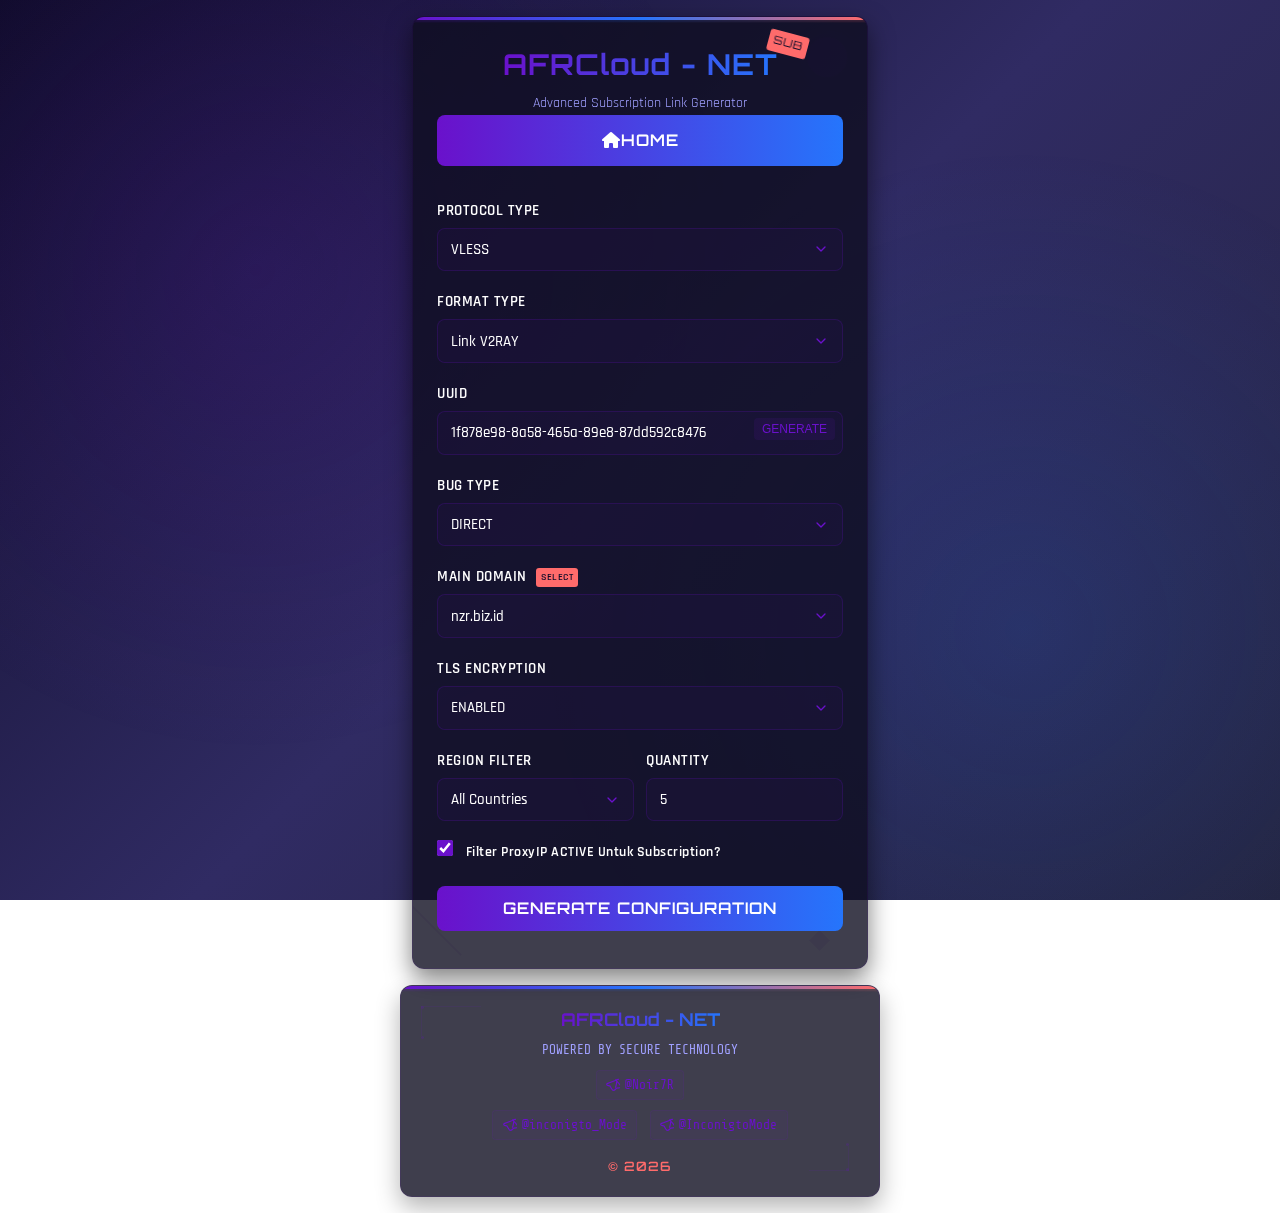
<file: sub.html>
<!DOCTYPE html>
<html lang="en">
<head>
    <meta charset="UTF-8">
    <meta name="viewport" content="width=device-width, initial-scale=1.0">
    <title>AFRCloud - NET || Subscription</title>
    
    <link rel="icon" href="https://raw.githubusercontent.com/AFRcloud/BG/main/icons8-film-noir-80.png"/>
    
    <link rel="preconnect" href="https://fonts.googleapis.com">
    <link rel="preconnect" href="https://fonts.gstatic.com" crossorigin>
    <link href="https://fonts.googleapis.com/css2?family=Orbitron:wght@400;500;700;900&family=Rajdhani:wght@300;400;500;600;700&family=Share+Tech+Mono&display=swap" rel="stylesheet">
    
    <link rel="stylesheet" href="css/common.css">
    <link rel="stylesheet" href="css/sub.css">
    <link rel="stylesheet" href="https://cdnjs.cloudflare.com/ajax/libs/font-awesome/6.4.0/css/all.min.css">
    <style>
        /* This style is now in common.css */
        .disabled-option {
            color: #888;
            cursor: not-allowed;
        }
    </style>
</head>
<body>
    <div class="container">
        <div class="card">
            <div class="tech-detail tech-detail-1"></div>
            <div class="tech-detail tech-detail-2"></div>
            <div class="tech-detail tech-detail-3"></div>
            
            <div class="title-container">
                <h1 class="title">AFRCloud - NET</h1>
                <p class="subtitle">Advanced Subscription Link Generator</p>
                <div class="mt-4">
                    <a href="index.html" class="btn">
                        <i class="fas fa-home mr-2"></i>HOME
                    </a>
                </div>
            </div>
            
            <form id="subLinkForm">
                <div class="form-group">
                    <label for="configType">PROTOCOL TYPE</label>
                    <select id="configType" class="form-control" required>
                        <option value="vless">VLESS</option>
                        <option value="trojan" >TROJAN</option>
                        <option value="shadowsocks" >SHADOWSOCKS</option>
                        <option value="mix" >MIX (ALL PROTOCOLS)</option>
                    </select>
                </div>

                <div class="form-group">
                    <label for="formatType">FORMAT TYPE</label>
                    <select id="formatType" class="form-control" required>
                        <option value="v2ray">Link V2RAY</option>
                        <option value="nekobox">Config NEKOBOX</option>
                        <option value="clash">Proxy_Provider CLASH</option>
                    </select>
                </div>
                
                <div class="form-group uuid-group">
                    <label for="uuid">UUID</label>
                    <input type="text" id="uuid" class="form-control" required>
                    <button type="button" id="generateUuid" class="uuid-generate">GENERATE</button>
                </div>
                
                <div class="form-group">
                    <label for="bugType">BUG TYPE</label>
                    <select id="bugType" class="form-control" required>
                        <option value="default">DIRECT</option>
                        <option value="non-wildcard">WEBSOCKET</option>
                        <option value="wildcard">WILDCARD WEBSOCKET</option>
                    </select>
                </div>
                
                <div class="form-group">
                    <label for="mainDomain">MAIN DOMAIN <span class="info-badge">SELECT</span></label>
                    <select id="mainDomain" class="form-control" required>
                    </select>
                </div>
                
                <div id="customBugContainer" class="form-group custom-bug-container">
                    <label for="customBug">CUSTOM BUG</label>
                    <input type="text" id="customBug" class="form-control" placeholder="Example : BUG-WLG.COM, BUG-VIU.COM, BUG-ZOOM.COM">
                    <div class="select-info">Pisah Dengan Koma Jika Ingin Banyak BUG sekaligus</div>
                    <div class="select-info">Supported Wildcard : ava.game.naver.com, quiz.int.vidio.com, graph.instagram.com, zaintest.vuclip.com, support.zoom.us, cache.netflix.com</div>
                </div>
                
                <div class="form-group">
                    <label for="tls">TLS ENCRYPTION</label>
                    <select id="tls" class="form-control">
                        <option value="true">ENABLED</option>
                        <option value="false">DISABLED</option>
                    </select>
                </div>
                
                <div class="form-row">
                    <div class="form-group">
                        <label for="country">REGION FILTER</label>
                        <select id="country" class="form-control">
                            <option value="">Loading regions...</option>
                        </select>
                    </div>
                    
                    <div class="form-group">
                        <label for="limit">QUANTITY</label>
                        <input type="number" id="limit" class="form-control" min="1" max="50" value="5" placeholder="Max 50" required>
                    </div>
                </div>
                
                <div class="form-group validation-group">
                    <label class="form-check">
                        <input type="checkbox" id="validateProxies" class="form-check-input" checked>
                        <span class="form-check-label">Filter ProxyIP ACTIVE Untuk Subscription?</span>
                    </label>
                </div>
                
                <button type="submit" class="btn">Generate Configuration</button>
            </form>
            
            <div id="loading" class="loading">
                <div class="spinner"></div>
                <div class="loading-text typing">Fetching proxy data and generating configs...</div>
            </div>
            
            <div id="validation-status" class="validation-status">
                <div>Validating proxies... <span id="validation-count">0/0</span></div>
                <div class="validation-progress">
                    <div id="validation-bar" class="validation-bar"></div>
                </div>
                <div class="validation-stats">
                    <div>Valid: <span id="valid-count">0</span></div>
                    <div>Invalid: <span id="invalid-count">0</span></div>
                </div>
            </div>
            
            <div id="error-message" class="error-message"></div>
            
            <div id="result" class="result">
                <div class="result-header">
                    <div class="result-title">CONFIGURATION GENERATED</div>
                </div>
                <div class="output-container">
                    <textarea id="output" class="output" readonly></textarea>
                </div>
                <button id="copyLink" class="copy-btn">
                    <svg class="copy-icon" xmlns="http://www.w3.org/2000/svg" viewBox="0 0 24 24" fill="none" stroke="currentColor" stroke-width="2" stroke-linecap="round" stroke-linejoin="round">
                        <rect x="9" y="9" width="13" height="13" rx="2" ry="2"></rect>
                        <path d="M5 15H4a2 2 0 0 1-2-2V4a2 2 0 0 1 2-2h9a2 2 0 0 1 2 2v1"></path>
                    </svg>
                    COPY CONFIGURATION
                </button>
            </div>
        </div>
    </div>

    <footer class="footer">
        <div class="circuit-line circuit-line-1"></div>
        <div class="circuit-line circuit-line-2"></div>
        <div class="circuit-line circuit-line-3"></div>
        <div class="circuit-line circuit-line-4"></div>
        <div class="circuit-dot circuit-dot-1"></div>
        <div class="circuit-dot circuit-dot-2"></div>
        <div class="circuit-dot circuit-dot-3"></div>
        <div class="circuit-dot circuit-dot-4"></div>
        
        <div class="footer-logo">AFRCloud - NET</div>
        <div class="footer-powered">POWERED BY SECURE TECHNOLOGY</div>
        <div class="footer-social">
            <a href="https://t.me/Noir7R" class="social-link" target="_blank">
                <svg class="social-icon" xmlns="http://www.w3.org/2000/svg" viewBox="0 0 24 24" fill="none" stroke="currentColor" stroke-width="2" stroke-linecap="round" stroke-linejoin="round">
                    <path d="M21.198 2.433a2.242 2.242 0 0 0-1.022.215l-8.609 3.33c-2.068.8-4.133 1.598-5.724 2.21a405.15 405.15 0 0 1-2.849 1.09c-.42.147-.99.332-1.473.901-.728.968.193 1.798.919 2.286 1.61.516 3.275 1.009 4.654 1.472.846 1.467 1.618 2.796 2.503 4.532.545 1.062 1.587 2.739 3.19 2.756 1.26.033 2.052-.6 3.542-1.95a142.91 142.91 0 0 1 2.43-2.053c1.686-.142 3.382-.284 5.12-.436.887-.075 1.92-.262 2.405-1.226.436-.877-.015-1.35-.48-1.874l-3.881-4.369-5.481-6.174S22.185 2.128 21.198 2.433z"></path>
                    <path d="M18.167 7.068c.237 1.632-1.162 6.872-1.766 8.849"></path>
                </svg>
                @Noir7R
            </a>
        </div>    
        <div class="footer-social">
            <a href="https://t.me/inconigto_Mode" class="social-link" target="_blank">
                <svg class="social-icon" xmlns="http://www.w3.org/2000/svg" viewBox="0 0 24 24" fill="none" stroke="currentColor" stroke-width="2" stroke-linecap="round" stroke-linejoin="round">
                    <path d="M21.198 2.433a2.242 2.242 0 0 0-1.022.215l-8.609 3.33c-2.068.8-4.133 1.598-5.724 2.21a405.15 405.15 0 0 1-2.849 1.09c-.42.147-.99.332-1.473.901-.728.968.193 1.798.919 2.286 1.61.516 3.275 1.009 4.654 1.472.846 1.467 1.618 2.796 2.503 4.532.545 1.062 1.587 2.739 3.19 2.756 1.26.033 2.052-.6 3.542-1.95a142.91 142.91 0 0 1 2.43-2.053c1.686-.142 3.382-.284 5.12-.436.887-.075 1.92-.262 2.405-1.226.436-.877-.015-1.35-.48-1.874l-3.881-4.369-5.481-6.174S22.185 2.128 21.198 2.433z"></path>
                    <path d="M18.167 7.068c.237 1.632-1.162 6.872-1.766 8.849"></path>
                </svg>
                @inconigto_Mode
            </a>
            <a href="https://t.me/InconigtoMode" class="social-link" target="_blank">
                <svg class="social-icon" xmlns="http://www.w3.org/2000/svg" viewBox="0 0 24 24" fill="none" stroke="currentColor" stroke-width="2" stroke-linecap="round" stroke-linejoin="round">
                    <path d="M21.198 2.433a2.242 2.242 0 0 0-1.022.215l-8.609 3.33c-2.068.8-4.133 1.598-5.724 2.21a405.15 405.15 0 0 1-2.849 1.09c-.42.147-.99.332-1.473.901-.728.968.193 1.798.919 2.286 1.61.516 3.275 1.009 4.654 1.472.846 1.467 1.618 2.796 2.503 4.532.545 1.062 1.587 2.739 3.19 2.756 1.26.033 2.052-.6 3.542-1.95a142.91 142.91 0 0 1 2.43-2.053c1.686-.142 3.382-.284 5.12-.436.887-.075 1.92-.262 2.405-1.226.436-.877-.015-1.35-.48-1.874l-3.881-4.369-5.481-6.174S22.185 2.128 21.198 2.433z"></path>
                    <path d="M18.167 7.068c.237 1.632-1.162 6.872-1.766 8.849"></path>
                </svg>
                @InconigtoMode
            </a>
        </div>
        <div class="footer-year">© <span id="current-year"></span></div>
    </footer>

    <script src="js/common.js"></script>
    <script src="js/sub.js"></script>
            
                <script>
            /**
 * JavaScript for the subscription page
 */

// Configuration
const CONFIG = {
  // === PERUBAHAN 1: URL diubah ke file lokal ===
  proxyListUrl: "ProxyList.txt",
  apiCheckUrl: "https://api.jb8fd7grgd.workers.dev",
  mainDomains: [
    "afrcloud.fun","afrcloud.web.id"
  ],
  maxProxies: 50,
  defaultProxyCount: 5,
  pathTemplate: "/{ip}:{port}"
};

// Global variables
let proxyList = []
let filteredProxyList = []
let validatedProxies = []
let validationInProgress = false
let totalValidated = 0
let validCount = 0
let invalidCount = 0

// DOM Elements
const form = document.getElementById("subLinkForm")
const configTypeSelect = document.getElementById("configType")
const formatTypeSelect = document.getElementById("formatType")
const uuidInput = document.getElementById("uuid")
const generateUuidBtn = document.getElementById("generateUuid")
const bugTypeSelect = document.getElementById("bugType")
const mainDomainSelect = document.getElementById("mainDomain")
const customBugContainer = document.getElementById("customBugContainer")
const customBugInput = document.getElementById("customBug")
const tlsSelect = document.getElementById("tls")
const countrySelect = document.getElementById("country")
const limitInput = document.getElementById("limit")
const validateProxiesCheckbox = document.getElementById("validateProxies")
const loadingElement = document.getElementById("loading")
const validationStatusElement = document.getElementById("validation-status")
const validationCountElement = document.getElementById("validation-count")
const validationBarElement = document.getElementById("validation-bar")
const validCountElement = document.getElementById("valid-count")
const invalidCountElement = document.getElementById("invalid-count")
const errorMessageElement = document.getElementById("error-message")
const resultElement = document.getElementById("result")
const outputElement = document.getElementById("output")
const copyLinkBtn = document.getElementById("copyLink")

// === PERUBAHAN 2: Fungsi UUID diganti sesuai permintaan ===
function generateUUIDv4() {
    return 'xxxxxxxx-xxxx-4xxx-yxxx-xxxxxxxxxxxx'.replace(/[xy]/g, function(c) {
        const r = Math.random() * 16 | 0;
        const v = c == 'x' ? r : (r & 0x3 | 0x8);
        return v.toString(16);
    });
}

async function copyToClipboard(text) {
  try {
    await navigator.clipboard.writeText(text)
    return true
  } catch (err) {
    console.error("Failed to copy: ", err)
    return false
  }
}

function safeBase64Encode(str) {
  try {
    return btoa(unescape(encodeURIComponent(str)))
  } catch (e) {
    console.error("Error encoding base64:", e)
    return ""
  }
}

// Initialize the page
document.addEventListener("DOMContentLoaded", () => {
  // Populate main domains dropdown
  populateMainDomains()

  uuidInput.value = generateUUIDv4()

  // Set up event listeners
  setupEventListeners()

  // Load proxy list
  loadProxyList()
})

// Populate main domains dropdown
function populateMainDomains() {
  CONFIG.mainDomains.forEach((domain) => {
    const option = document.createElement("option")
    option.value = domain
    option.textContent = domain
    mainDomainSelect.appendChild(option)
  })
}

// Set up event listeners
function setupEventListeners() {
  // Generate UUID button
  generateUuidBtn.addEventListener("click", () => {
    uuidInput.value = generateUUIDv4()
  })

  // Bug type change
  bugTypeSelect.addEventListener("change", () => {
    if (bugTypeSelect.value === "non-wildcard" || bugTypeSelect.value === "wildcard") {
      customBugContainer.style.display = "block"
    } else {
      customBugContainer.style.display = "none"
    }
  })

  // Form submission
  form.addEventListener("submit", handleFormSubmit)

  // Copy link button
  copyLinkBtn.addEventListener("click", () => {
    copyToClipboard(outputElement.value).then((success) => {
      if (success) {
        copyLinkBtn.innerHTML = `
            <svg class="copy-icon" xmlns="http://www.w3.org/2000/svg" viewBox="0 0 24 24" fill="none" stroke="currentColor" stroke-width="2" stroke-linecap="round" stroke-linejoin="round">
                <polyline points="20 6 9 17 4 12"></polyline>
            </svg>
            COPIED SUCCESSFULLY
          `
        setTimeout(() => {
          copyLinkBtn.innerHTML = `
              <svg class="copy-icon" xmlns="http://www.w3.org/2000/svg" viewBox="0 0 24 24" fill="none" stroke="currentColor" stroke-width="2" stroke-linecap="round" stroke-linejoin="round">
                <rect x="9" y="9" width="13" height="13" rx="2" ry="2"></rect>
                <path d="M5 15H4a2 2 0 0 1-2-2V4a2 2 0 0 1 2-2h9a2 2 0 0 1 2 2v1"></path>
              </svg>
              COPY CONFIGURATION
            `
        }, 2000)
      }
    })
  })
}

// Load proxy list
function loadProxyList() {
  showLoading("Fetching proxy list...")

  fetch(CONFIG.proxyListUrl)
    .then((response) => {
      if (!response.ok) {
        throw new Error("Failed to fetch proxy list. Make sure ProxyList.txt is in the same directory.")
      }
      return response.text()
    })
    .then((data) => {
      processProxyData(data)
      hideLoading()
    })
    .catch((error) => {
      console.error("Error loading proxy list:", error)
      showError("Failed to load proxy list. Please check if ProxyList.txt exists.")
      hideLoading()
    })
}

// Process proxy data
function processProxyData(data) {
  // Split by lines and filter empty lines
  const lines = data.split(/\r?\n/).filter((line) => line.trim() !== "")

  if (lines.length === 0) {
    showError("No proxies found in the proxy list.")
    return
  }

  // Determine delimiter
  let delimiter = ","
  const firstLine = lines[0]
  if (firstLine.includes("\t")) {
    delimiter = "\t"
  } else if (firstLine.includes("|")) {
    delimiter = "|"
  } else if (firstLine.includes(";")) {
    delimiter = ";"
  }

  // Parse proxy list
  proxyList = lines
    .map((line) => {
      const parts = line.split(delimiter)
      if (parts.length >= 2) {
        return {
          ip: parts[0].trim(),
          port: parts[1].trim(),
          country: parts.length >= 3 ? parts[2].trim() : "Unknown",
          provider: parts.length >= 4 ? parts[3].trim() : "Unknown Provider",
        }
      }
      return null
    })
    .filter((proxy) => proxy && proxy.ip && proxy.port)

  // Populate country dropdown
  populateCountryDropdown()
}

// Populate country dropdown
function populateCountryDropdown() {
  // Get unique countries
  const countries = [...new Set(proxyList.map((proxy) => proxy.country))]
  countries.sort()

  // Clear existing options
  countrySelect.innerHTML = ""

  // Add "All Countries" option
  const allOption = document.createElement("option")
  allOption.value = ""
  allOption.textContent = "All Countries"
  countrySelect.appendChild(allOption)

  // Add country options
  countries.forEach((country) => {
    const option = document.createElement("option")
    option.value = country
    option.textContent = country
    countrySelect.appendChild(option)
  })
}

// Handle form submission
async function handleFormSubmit(e) {
  e.preventDefault()

  // Reset error message
  errorMessageElement.textContent = ""
  errorMessageElement.style.display = "none"

  // Get form values
  const configType = configTypeSelect.value
  const formatType = formatTypeSelect.value
  const uuid = uuidInput.value
  const bugType = bugTypeSelect.value
  const mainDomain = mainDomainSelect.value
  const customBug = customBugInput.value
  const useTls = tlsSelect.value === "true"
  const country = countrySelect.value
  const limit = Number.parseInt(limitInput.value, 10)
  const validateProxies = validateProxiesCheckbox.checked

  // Validate inputs
  if (!uuid) {
    showError("Please enter a UUID.")
    return
  }

  if (limit < 1 || limit > CONFIG.maxProxies) {
    showError(`Proxy count must be between 1 and ${CONFIG.maxProxies}.`)
    return
  }

  // Filter proxies by country if selected
  filteredProxyList = country ? proxyList.filter((proxy) => proxy.country === country) : [...proxyList]

  // Check if we have enough proxies
  if (filteredProxyList.length === 0) {
    showError("No proxies found with the selected criteria.")
    return
  }

  // Shuffle the list to get random proxies
  shuffleArray(filteredProxyList)

  // Limit the number of proxies
  filteredProxyList = filteredProxyList.slice(0, limit)

  // Show loading
  showLoading("Generating configuration...")

  // Validate proxies if needed
  if (validateProxies) {
    await validateProxyList()
  }

  // Generate configuration
  const config = generateConfiguration(configType, formatType, uuid, bugType, mainDomain, customBug, useTls)

  // Show result
  showResult(config)
}

// Validate proxy list
async function validateProxyList() {
  validationInProgress = true
  validatedProxies = []
  totalValidated = 0
  validCount = 0
  invalidCount = 0

  // Show validation status
  validationStatusElement.style.display = "block"
  validationCountElement.textContent = `0/${filteredProxyList.length}`
  validationBarElement.style.width = "0%"
  validCountElement.textContent = "0"
  invalidCountElement.textContent = "0"
  invalidCountElement.textContent = "0"

  // Create a copy of the filtered list
  const proxiesToValidate = [...filteredProxyList]

  // Validate proxies in batches to avoid too many simultaneous requests
  const batchSize = 5
  const batches = Math.ceil(proxiesToValidate.length / batchSize)

  for (let i = 0; i < batches; i++) {
    const startIdx = i * batchSize
    const endIdx = Math.min(startIdx + batchSize, proxiesToValidate.length)
    const batch = proxiesToValidate.slice(startIdx, endIdx)

    // Validate batch in parallel
    await Promise.all(
      batch.map(async (proxy) => {
        const isValid = await validateProxy(proxy)
        totalValidated++

        // Update validation status
        const progress = (totalValidated / proxiesToValidate.length) * 100
        validationCountElement.textContent = `${totalValidated}/${proxiesToValidate.length}`
        validationBarElement.style.width = `${progress}%`

        if (isValid) {
          validCount++
          validCountElement.textContent = validCount
          validatedProxies.push(proxy)
        } else {
          invalidCount++
          invalidCountElement.textContent = invalidCount
        }
      }),
    )
  }

  // Use validated proxies if we have any, otherwise use the original filtered list
  if (validatedProxies.length > 0) {
    filteredProxyList = validatedProxies
  }

  validationInProgress = false
}

// Validate a single proxy
async function validateProxy(proxy) {
  return await checkProxyStatus(proxy)
}

// Generate configuration
function generateConfiguration(configType, formatType, uuid, bugType, mainDomain, customBug, useTls) {
  // Determine which proxies to use
  const proxiesToUse = filteredProxyList

  // Generate configuration based on format type
  switch (formatType) {
    case "v2ray":
      return generateV2rayLinks(configType, proxiesToUse, uuid, bugType, mainDomain, customBug, useTls)
    case "clash":
      return generateClashConfig(configType, proxiesToUse, uuid, bugType, mainDomain, customBug, useTls)
    case "nekobox":
      // For Nekobox, we need to first parse the proxies into a format the new function can use
      const parsedLinks = []

      proxiesToUse.forEach((proxy) => {
        const path = CONFIG.pathTemplate.replace("{ip}", proxy.ip).replace("{port}", proxy.port)
        const port = useTls ? 443 : 80

        // Process custom bugs if provided
        const bugs =
          customBug && (bugType === "non-wildcard" || bugType === "wildcard")
            ? customBug.split(",").map((bug) => bug.trim())
            : [mainDomain]

        bugs.forEach((bug) => {
          // Determine domain, host, and SNI based on bug type
          let domain, host, sni

          switch (bugType) {
            case "default":
              domain = mainDomain
              host = mainDomain
              sni = mainDomain
              break
            case "non-wildcard":
              domain = bug
              host = mainDomain
              sni = mainDomain
              break
            case "wildcard":
              domain = bug
              host = `${bug}.${mainDomain}`
              sni = `${bug}.${mainDomain}`
              break
          }

          const countryCode = proxy.country
          const isp = proxy.provider

          if (configType === "trojan" || configType === "mix") {
            parsedLinks.push({
              type: "trojan",
              name: `[${parsedLinks.length + 1}] (${countryCode}) ${isp} [TROJAN-${useTls ? "TLS" : "NTLS"}]`,
              server: domain,
              port: port,
              password: uuid,
              tls: useTls,
              sni: sni,
              wsHost: host,
              wsPath: path,
            })
          }

          if (configType === "vless" || configType === "mix") {
            parsedLinks.push({
              type: "vless",
              name: `[${parsedLinks.length + 1}] (${countryCode}) ${isp} [VLESS-${useTls ? "TLS" : "NTLS"}]`,
              server: domain,
              port: port,
              uuid: uuid,
              tls: useTls,
              sni: sni,
              wsHost: host,
              wsPath: path,
            })
          }

          if (configType === "shadowsocks" || configType === "mix") {
            parsedLinks.push({
              type: "ss",
              name: `[${parsedLinks.length + 1}] (${countryCode}) ${isp} [SS-${useTls ? "TLS" : "NTLS"}]`,
              server: domain,
              port: port,
              password: uuid,
              tls: useTls,
              wsHost: host,
              wsPath: path,
            })
          }
        })
      })

      return generateNekoboxConfig(parsedLinks)
    default:
      return "Unsupported format type"
  }
}

// Generate V2Ray links
function generateV2rayLinks(configType, proxies, uuid, bugType, mainDomain, customBug, useTls) {
  const links = []

  // Process custom bugs if provided
  let bugs = []
  if (customBug && (bugType === "non-wildcard" || bugType === "wildcard")) {
    bugs = customBug.split(",").map((bug) => bug.trim())
  }

  // Generate links for each proxy
  proxies.forEach((proxy) => {
    const path = CONFIG.pathTemplate.replace("{ip}", proxy.ip).replace("{port}", proxy.port)
    const port = useTls ? 443 : 80
    const security = useTls ? "tls" : "none"

    // Generate links based on config type
    if (configType === "mix" || configType === "trojan") {
      // Generate Trojan links
      if (bugs.length > 0) {
        bugs.forEach((bug) => {
          const server = bug
          const host = bugType === "wildcard" ? `${bug}.${mainDomain}` : mainDomain
          const sni = bugType === "wildcard" ? `${bug}.${mainDomain}` : mainDomain

          links.push(
            `trojan://${uuid}@${server}:${port}?security=${security}&type=ws&host=${host}&path=${encodeURIComponent(path)}&sni=${sni}#${encodeURIComponent(`[${links.length + 1}] ${proxy.country} - ${proxy.provider} [Trojan-${useTls ? "TLS" : "NTLS"}]`)}`,
          )
        })
      } else {
        // Direct connection without bug
        links.push(
          `trojan://${uuid}@${mainDomain}:${port}?security=${security}&type=ws&host=${mainDomain}&path=${encodeURIComponent(path)}&sni=${mainDomain}#${encodeURIComponent(`[${links.length + 1}] ${proxy.country} - ${proxy.provider} [Trojan-${useTls ? "TLS" : "NTLS"}]`)}`,
        )
      }
    }

    if (configType === "mix" || configType === "vless") {
      // Generate VLESS links
      if (bugs.length > 0) {
        bugs.forEach((bug) => {
          const server = bug
          const host = bugType === "wildcard" ? `${bug}.${mainDomain}` : mainDomain
          const sni = bugType === "wildcard" ? `${bug}.${mainDomain}` : mainDomain
          const name = encodeURIComponent(
            `[${links.length + 1}] ${proxy.country} - ${proxy.provider} [VLESS-${useTls ? "TLS" : "NTLS"}]`,
          )
          const encodedPath = encodeURIComponent(path)

          links.push(
            `vless://${uuid}@${server}:${port}?encryption=none&security=${security}&type=ws&host=${host}&path=${encodedPath}&sni=${sni}#${name}`,
          )
        })
      } else {
        // Direct connection without bug
        const name = encodeURIComponent(
          `[${links.length + 1}] ${proxy.country} - ${proxy.provider} [VLESS-${useTls ? "TLS" : "NTLS"}]`,
        )
        const encodedPath = encodeURIComponent(path)

        links.push(
          `vless://${uuid}@${mainDomain}:${port}?encryption=none&security=${security}&type=ws&host=${mainDomain}&path=${encodedPath}&sni=${mainDomain}#${name}`,
        )
      }
    }

    if (configType === "mix" || configType === "shadowsocks") {
      // Generate Shadowsocks links
      if (bugs.length > 0) {
        bugs.forEach((bug) => {
          const server = bug
          const host = bugType === "wildcard" ? `${bug}.${mainDomain}` : mainDomain
          const sni = bugType === "wildcard" ? `${bug}.${mainDomain}` : mainDomain
          const name = encodeURIComponent(
            `[${links.length + 1}] ${proxy.country} - ${proxy.provider} [SS-${useTls ? "TLS" : "NTLS"}]`,
          )
          const encodedPath = encodeURIComponent(path)
          const method = "none"
          const userInfo = safeBase64Encode(`${method}:${uuid}`)

          links.push(
            `ss://${userInfo}@${server}:${port}?encryption=none&type=ws&host=${host}&path=${encodedPath}&security=${security}&sni=${sni}#${name}`,
          )
        })
      } else {
        // Direct connection without bug
        const name = encodeURIComponent(
          `[${links.length + 1}] ${proxy.country} - ${proxy.provider} [SS-${useTls ? "TLS" : "NTLS"}]`,
        )
        const encodedPath = encodeURIComponent(path)
        const method = "none"
        const userInfo = safeBase64Encode(`${method}:${uuid}`)

        links.push(
          `ss://${userInfo}@${mainDomain}:${port}?encryption=none&type=ws&host=${mainDomain}&path=${encodedPath}&security=${security}&sni=${mainDomain}#${name}`,
        )
      }
    }
  })

  return links.join("\n")
}

// Generate Clash configuration
function generateClashConfig(configType, proxies, uuid, bugType, mainDomain, customBug, useTls) {
  let config = `# Clash Proxy Provider Configuration
# Generated by Inconigto-Mode
# Date: ${new Date().toLocaleString("en-US", { timeZone: "Asia/Jakarta" })}
# Protocol: ${configType.toUpperCase()}
# TLS: ${useTls ? "Enabled" : "Disabled"}

proxies:\n`

  // Process custom bugs if provided
  let bugs = []
  if (customBug && (bugType === "non-wildcard" || bugType === "wildcard")) {
    bugs = customBug.split(",").map((bug) => bug.trim())
  }

  // Generate configuration for each proxy
  proxies.forEach((proxy, proxyIndex) => {
    const path = CONFIG.pathTemplate.replace("{ip}", proxy.ip).replace("{port}", proxy.port)
    const port = useTls ? 443 : 80
    const tls = useTls

    // Generate configuration based on config type
    if (configType === "mix" || configType === "trojan") {
      // Generate Trojan configuration
      if (bugs.length > 0) {
        bugs.forEach((bug, bugIndex) => {
          const server = bug
          const host = bugType === "wildcard" ? `${bug}.${mainDomain}` : mainDomain
          const sni = bugType === "wildcard" ? `${bug}.${mainDomain}` : mainDomain
          const name = `[${proxyIndex * bugs.length + bugIndex + 1}] ${proxy.country} - ${proxy.provider} [Trojan-${useTls ? "TLS" : "NTLS"}]`

          config += `
  - name: "${name}"
    type: trojan
    server: ${server}
    port: ${port}
    password: ${uuid}
    udp: false
    sni: ${sni}
    skip-cert-verify: true
    network: ws
    ws-opts:
      path: ${path}
      headers:
        Host: ${host}
`
        })
      } else {
        // Direct connection without bug
        const name = `[${proxyIndex + 1}] ${proxy.country} - ${proxy.provider} [Trojan-${useTls ? "TLS" : "NTLS"}]`

        config += `
  - name: "${name}"
    type: trojan
    server: ${mainDomain}
    port: ${port}
    password: ${uuid}
    udp: false
    sni: ${mainDomain}
    skip-cert-verify: true
    network: ws
    ws-opts:
      path: ${path}
      headers:
        Host: ${mainDomain}
`
      }
    }

    if (configType === "mix" || configType === "vless") {
      // Generate VLESS configuration
      if (bugs.length > 0) {
        bugs.forEach((bug, bugIndex) => {
          const server = bug
          const host = bugType === "wildcard" ? `${bug}.${mainDomain}` : mainDomain
          const sni = bugType === "wildcard" ? `${bug}.${mainDomain}` : mainDomain
          const name = `[${proxyIndex * bugs.length + bugIndex + 1}] ${proxy.country} - ${proxy.provider} [VLESS-${useTls ? "TLS" : "NTLS"}]`

          config += `
  - name: "${name}"
    type: vless
    server: ${server}
    port: ${port}
    uuid: ${uuid}
    udp: false
    tls: ${tls}
    skip-cert-verify: true
    servername: ${sni}
    network: ws
    ws-opts:
      path: ${path}
      headers:
        Host: ${host}
`
        })
      } else {
        // Direct connection without bug
        const name = `[${proxyIndex + 1}] ${proxy.country} - ${proxy.provider} [VLESS-${useTls ? "TLS" : "NTLS"}]`

        config += `
  - name: "${name}"
    type: vless
    server: ${mainDomain}
    port: ${port}
    uuid: ${uuid}
    udp: false
    tls: ${tls}
    skip-cert-verify: true
    servername: ${mainDomain}
    network: ws
    ws-opts:
      path: ${path}
      headers:
        Host: ${mainDomain}
`
      }
    }

    if (configType === "mix" || configType === "shadowsocks") {
      // Generate Shadowsocks configuration
      if (bugs.length > 0) {
        bugs.forEach((bug, bugIndex) => {
          const server = bug
          const host = bugType === "wildcard" ? `${bug}.${mainDomain}` : mainDomain
          const name = `[${proxyIndex * bugs.length + bugIndex + 1}] ${proxy.country} - ${proxy.provider} [SS-${useTls ? "TLS" : "NTLS"}]`

          config += `
  - name: "${name}"
    type: ss
    server: ${server}
    port: ${port}
    cipher: none
    password: ${uuid}
    udp: false
    plugin: v2ray-plugin
    plugin-opts:
      mode: websocket
      tls: ${tls}
      skip-cert-verify: true
      host: ${host}
      path: ${path}
      mux: false
`
        })
      } else {
        // Direct connection without bug
        const name = `[${proxyIndex + 1}] ${proxy.country} - ${proxy.provider} [SS-${useTls ? "TLS" : "NTLS"}]`

        config += `
  - name: "${name}"
    type: ss
    server: ${mainDomain}
    port: ${port}
    cipher: none
    password: ${uuid}
    udp: false
    plugin: v2ray-plugin
    plugin-opts:
      mode: websocket
      tls: ${tls}
      skip-cert-verify: true
      host: ${mainDomain}
      path: ${path}
      mux: false
`
      }
    }
  })

  return config
}

function generateNekoboxConfig(parsedLinks) {
  let config = `##INCONIGTO-MODE##
{
  "dns": {
    "final": "dns-final",
    "independent_cache": true,
    "rules": [
      {
        "disable_cache": false,
        "domain": [
          "family.cloudflare-dns.com"
        ],
        "server": "direct-dns"
      }
    ],
    "servers": [
      {
        "address": "https://family.cloudflare-dns.com/dns-query",
        "address_resolver": "direct-dns",
        "strategy": "ipv4_only",
        "tag": "remote-dns"
      },
      {
        "address": "local",
        "strategy": "ipv4_only",
        "tag": "direct-dns"
      },
      {
        "address": "local",
        "address_resolver": "dns-local",
        "strategy": "ipv4_only",
        "tag": "dns-final"
      },
      {
        "address": "local",
        "tag": "dns-local"
      },
      {
        "address": "rcode://success",
        "tag": "dns-block"
      }
    ]
  },
  "experimental": {
    "cache_file": {
      "enabled": true,
      "path": "../cache/clash.db",
      "store_fakeip": true
    },
    "clash_api": {
      "external_controller": "127.0.0.1:9090",
      "external_ui": "../files/yacd"
    }
  },
  "inbounds": [
    {
      "listen": "0.0.0.0",
      "listen_port": 6450,
      "override_address": "8.8.8.8",
      "override_port": 53,
      "tag": "dns-in",
      "type": "direct"
    },
    {
      "domain_strategy": "",
      "endpoint_independent_nat": true,
      "inet4_address": [
        "172.19.0.1/28"
      ],
      "mtu": 9000,
      "sniff": true,
      "sniff_override_destination": true,
      "stack": "system",
      "tag": "tun-in",
      "type": "tun"
    },
    {
      "domain_strategy": "",
      "listen": "0.0.0.0",
      "listen_port": 2080,
      "sniff": true,
      "sniff_override_destination": true,
      "tag": "mixed-in",
      "type": "mixed"
    }
  ],
  "log": {
    "level": "info"
  },
  "outbounds": [
    {
      "outbounds": [
        "Best Latency",
`

  // Add proxy tags
  const proxyTags = parsedLinks.map((proxy) => `        "${proxy.name}",`).join("\n")
  config += proxyTags + "\n"
  config += `        "direct"
      ],
      "tag": "Internet",
      "type": "selector"
    },
    {
      "interval": "1m0s",
      "outbounds": [
`
  // Add proxy tags again for Best Latency
  config += proxyTags + "\n"
  config += `        "direct"
      ],
      "tag": "Best Latency",
      "type": "urltest",
      "url": "https://detectportal.firefox.com/success.txt"
    },
`

  // Add all proxy configurations
  const proxyConfigs = parsedLinks
    .map((proxy) => {
      let proxyConfig = ""

      if (proxy.type === "trojan") {
        proxyConfig = `    {
      "domain_strategy": "ipv4_only",
      "multiplex": {
        "enabled": false,
        "max_streams": 32,
        "protocol": "smux"
      },
      "password": "${proxy.password}",
      "server": "${proxy.server}",
      "server_port": ${proxy.port},
      "tag": "${proxy.name}",${
          proxy.tls
            ? `
      "tls": {
        "enabled": true,
        "insecure": false,
        "server_name": "${proxy.sni || proxy.server}",
        "utls": {
          "enabled": true,
          "fingerprint": "randomized"
        }
      },`
            : ""
        }
      "transport": {
        "early_data_header_name": "Sec-WebSocket-Protocol",
        "headers": {
          "Host": "${proxy.wsHost || proxy.server}"
        },
        "max_early_data": 0,
        "path": "${proxy.wsPath}",
        "type": "ws"
      },
      "type": "trojan"
    }`
      } else if (proxy.type === "vless") {
        proxyConfig = `    {
      "domain_strategy": "ipv4_only",
      "flow": "",
      "multiplex": {
        "enabled": false,
        "max_streams": 32,
        "protocol": "smux"
      },
      "packet_encoding": "xudp",
      "server": "${proxy.server}",
      "server_port": ${proxy.port},
      "tag": "${proxy.name}",${
          proxy.tls
            ? `
      "tls": {
        "enabled": true,
        "insecure": false,
        "server_name": "${proxy.sni || proxy.server}",
        "utls": {
          "enabled": true,
          "fingerprint": "randomized"
        }
      },`
            : ""
        }
      "transport": {
        "early_data_header_name": "Sec-WebSocket-Protocol",
        "headers": {
          "Host": "${proxy.wsHost || proxy.server}"
        },
        "max_early_data": 0,
        "path": "${proxy.wsPath}",
        "type": "ws"
      },
      "type": "vless",
      "uuid": "${proxy.uuid}"
    }`
      } else if (proxy.type === "ss") {
        proxyConfig = `    {
      "type": "shadowsocks",
      "tag": "${proxy.name}",
      "server": "${proxy.server}",
      "server_port": ${proxy.port},
      "method": "none",
      "password": "${proxy.password}",
      "plugin": "v2ray-plugin",
      "plugin_opts": "mux=0;path=${proxy.wsPath};host=${proxy.wsHost || proxy.server};tls=${proxy.tls ? "1" : "0"}"
    }`
      }

      return proxyConfig
    })
    .join(",\n")

  config += proxyConfigs

  // Add the remaining outbounds
  config += `,
    {
      "tag": "direct",
      "type": "direct"
    },
    {
      "tag": "bypass",
      "type": "direct"
    },
    {
      "tag": "block",
      "type": "block"
    },
    {
      "tag": "dns-out",
      "type": "dns"
    }
  ],
  "route": {
    "auto_detect_interface": true,
    "rules": [
      {
        "outbound": "dns-out",
        "port": [
          53
        ]
      },
      {
        "inbound": [
          "dns-in"
        ],
        "outbound": "dns-out"
      },
      {
        "network": [
          "udp"
        ],
        "outbound": "block",
        "port": [
          443
        ]
      },
      {
        "ip_cidr": [
          "224.0.0.0/3",
          "ff00::/8"
        ],
        "outbound": "block",
        "source_ip_cidr": [
          "224.0.0.0/3",
          "ff00::/8"
        ]
      }
    ]
  }
}`

  return config
}

// Show loading message
function showLoading(message) {
  loadingElement.style.display = "block"
  loadingElement.querySelector(".loading-text").textContent = message
  resultElement.style.display = "none"
  validationStatusElement.style.display = "none"
}

// Hide loading message
function hideLoading() {
  loadingElement.style.display = "none"
}

// Show error message
function showError(message) {
  errorMessageElement.textContent = message
  errorMessageElement.style.display = "block"
}

// Show result
function showResult(config) {
  // Hide loading and validation status
  hideLoading()
  validationStatusElement.style.display = "none"

  // Set output text
  outputElement.value = config

  // Show result section
  resultElement.style.display = "block"

  // Scroll to result
  resultElement.scrollIntoView({ behavior: "smooth" })
}

// Utility function to shuffle an array
function shuffleArray(array) {
  for (let i = array.length - 1; i > 0; i--) {
    const j = Math.floor(Math.random() * (i + 1))
    ;[array[i], array[j]] = [array[j], array[i]]
  }
  return array
}

async function checkProxyStatus(proxy) {
  try {
    const response = await fetch(`${CONFIG.apiCheckUrl}${proxy.ip}:${proxy.port}`)
    const data = await response.json()

    // Handle the new format where data is an array
    const proxyData = Array.isArray(data) ? data[0] : data

    return proxyData && proxyData.proxyip === true
  } catch (error) {
    console.error("Error validating proxy:", error)
    return false
  }
}

async function validateProxy(proxy) {
  return await checkProxyStatus(proxy)
}

    </script>
</body>
</html>
</file>
<file: css/common.css>
/* Common CSS styles shared across all pages */
:root {
  /* Color variables */
  --primary: #6a11cb;
  --primary-dark: #4f46e5;
  --primary-light: #a0a0ff;
  --secondary: #2575fc;
  --secondary-dark: #1e40af;
  --accent: #ff6b6b;
  --dark: #0f0c29;
  --dark-light: #302b63;
  --light: #ffffff;
  --gray: #64748b;
  --gray-light: #a0a0ff;
  --gray-dark: #334155;
  --primary-color: #6a11cb;
  --secondary-color: #2575fc;
  --accent-color: #ff6b6b;
  --dark-bg: #0f0c29;
  --dark-bg-gradient-1: #302b63;
  --dark-bg-gradient-2: #24243e;
  --card-bg: rgba(15, 14, 32, 0.8);
  --text-primary: #ffffff;
  --text-secondary: #a0a0ff;
  --text-muted: rgba(255, 255, 255, 0.5);
  --border-color: rgba(255, 255, 255, 0.1);
  --success-color: #38ef7d;

  /* Common UI elements */
  --border-radius-sm: 8px;
  --border-radius-md: 12px;
  --border-radius-lg: 16px;
  --border-radius-full: 9999px;

  /* Shadows and effects */
  --shadow-sm: 0 2px 4px rgba(0, 0, 0, 0.1);
  --shadow-md: 0 4px 6px rgba(0, 0, 0, 0.1);
  --shadow-lg: 0 10px 15px rgba(0, 0, 0, 0.1);
  --glow-primary: 0 0 10px rgba(106, 17, 203, 0.5), 0 0 20px rgba(106, 17, 203, 0.2);
  --glow-secondary: 0 0 15px rgba(37, 117, 252, 0.5);

  /* Animations */
  --transition-normal: all 0.3s ease;
  --transition-slow: all 0.5s ease;
}

/* Reset and base styles */
* {
  margin: 0;
  padding: 0;
  box-sizing: border-box;
}

body {
  font-family: "Rajdhani", sans-serif;
  line-height: 1.6;
  color: var(--text-primary);
  background: linear-gradient(135deg, var(--dark-bg), var(--dark-bg-gradient-1), var(--dark-bg-gradient-2));
  background-attachment: fixed;
  min-height: 100vh;
  position: relative;
}

body::before {
  content: "";
  position: fixed;
  top: 0;
  left: 0;
  width: 100%;
  height: 100%;
  background: radial-gradient(circle at 20% 30%, rgba(106, 17, 203, 0.15) 0%, transparent 40%),
    radial-gradient(circle at 80% 70%, rgba(37, 117, 252, 0.15) 0%, transparent 40%);
  z-index: -1;
}

a {
  text-decoration: none;
  color: inherit;
}

button {
  cursor: pointer;
  border: none;
  outline: none;
  background: none;
}

ul,
ol {
  list-style: none;
}

/* Common components */
.container {
  width: 100%;
  max-width: 1200px;
  margin: 0 auto;
  padding: 0 15px;
}

/* Buttons */
.btn {
  display: inline-block;
  padding: 12px 24px;
  border-radius: var(--border-radius-md);
  font-weight: 600;
  transition: var(--transition-normal);
  text-align: center;
}

.btn-primary {
  background: linear-gradient(135deg, var(--primary-color), var(--secondary-color));
  color: white;
  box-shadow: var(--shadow-md);
}

.btn-primary:hover {
  transform: translateY(-2px);
  box-shadow: var(--shadow-lg);
}

.btn-secondary {
  background: rgba(255, 255, 255, 0.1);
  border: 1px solid var(--border-color);
  color: var(--text-primary);
}

.btn-secondary:hover {
  background: rgba(255, 255, 255, 0.15);
}

/* Navigation buttons */
.nav-buttons {
  display: flex;
  justify-content: center;
  gap: 10px;
  margin-bottom: 20px;
  flex-wrap: wrap;
}

.nav-button {
  background: rgba(106, 17, 203, 0.1);
  border: 1px solid rgba(106, 17, 203, 0.2);
  color: var(--text-secondary);
  padding: 8px 15px;
  border-radius: 20px;
  font-size: 0.9rem;
  transition: all 0.3s ease;
  text-decoration: none;
  display: flex;
  align-items: center;
  gap: 5px;
}

.nav-button:hover {
  background: rgba(106, 17, 203, 0.2);
  color: var(--text-primary);
  transform: translateY(-2px);
  box-shadow: var(--glow-primary);
}

.nav-button.active {
  background: linear-gradient(90deg, var(--primary-color), var(--secondary-color));
  color: white;
  border: none;
  box-shadow: var(--glow-primary);
}

.nav-highlight {
  background: linear-gradient(45deg, var(--primary-color), var(--secondary-color));
  padding: 5px 12px;
  border-radius: 20px;
  color: white !important;
  box-shadow: 0 3px 10px rgba(106, 17, 203, 0.3);
}

.nav-highlight:hover {
  transform: translateY(-2px);
  box-shadow: 0 5px 15px rgba(106, 17, 203, 0.4);
}

.nav-highlight::after {
  display: none;
}

/* Donation modal */
.donation-modal {
  position: fixed;
  top: 0;
  left: 0;
  width: 100%;
  height: 100%;
  display: flex;
  align-items: center;
  justify-content: center;
  z-index: 1001;
  opacity: 0;
  visibility: hidden;
  transition: opacity 0.3s ease;
}

.donation-modal.active {
  opacity: 1;
  visibility: visible;
}

.donation-backdrop {
  position: absolute;
  top: 0;
  left: 0;
  width: 100%;
  height: 100%;
  background: rgba(0, 0, 0, 0.7);
  backdrop-filter: blur(5px);
}

.donation-content {
  position: relative;
  background: linear-gradient(to bottom right, #1e1e3f, #0f0c29);
  border-radius: var(--border-radius-lg);
  padding: 1px;
  max-width: 90%;
  width: 400px;
  transform: scale(0.9);
  transition: transform 0.3s ease;
}

.donation-modal.active .donation-content {
  transform: scale(1);
}

.donation-border {
  position: absolute;
  inset: 0;
  border-radius: var(--border-radius-lg);
  overflow: hidden;
}

.donation-border-animation {
  position: absolute;
  inset: 0;
  background: linear-gradient(to right, var(--primary-color), var(--secondary-color), var(--primary-color));
  animation: rotate 8s linear infinite;
  opacity: 0.7;
}

.donation-body {
  position: relative;
  background: var(--dark-bg);
  border-radius: calc(var(--border-radius-lg) - 1px);
  padding: 24px;
  display: flex;
  flex-direction: column;
  align-items: center;
}

.close-donation {
  position: absolute;
  top: 10px;
  right: 10px;
  width: 30px;
  height: 30px;
  display: flex;
  align-items: center;
  justify-content: center;
  color: var(--text-secondary);
  background: rgba(255, 255, 255, 0.1);
  border-radius: var(--border-radius-full);
  transition: var(--transition-normal);
}

.close-donation:hover {
  background: rgba(255, 255, 255, 0.2);
  transform: rotate(90deg);
}

.donation-title {
  font-size: 1.5rem;
  font-weight: bold;
  background: linear-gradient(to right, var(--primary-color), var(--secondary-color));
  -webkit-background-clip: text;
  background-clip: text;
  -webkit-text-fill-color: transparent;
  margin-bottom: 8px;
  text-align: center;
}

.donation-text {
  color: var(--text-secondary);
  font-size: 0.9rem;
  margin-bottom: 20px;
  text-align: center;
}

.donation-small-text {
  color: var(--text-muted);
  font-size: 0.8rem;
  margin-top: 16px;
  text-align: center;
}

.qris-container {
  position: relative;
  padding: 3px;
  border-radius: var(--border-radius-md);
  overflow: hidden;
}

.qris-border {
  position: absolute;
  inset: 0;
}

.qris-border-animation {
  position: absolute;
  inset: 0;
  background: linear-gradient(to right, var(--primary-color), var(--secondary-color), var(--primary-color));
  animation: pulse 2s infinite;
  opacity: 0.7;
  border-radius: var(--border-radius-md);
}

.qris-image-container {
  position: relative;
  background: white;
  padding: 10px;
  border-radius: calc(var(--border-radius-md) - 2px);
}

.qris-image {
  display: block;
  max-width: 100%;
  height: auto;
}

/* Animations */
@keyframes rotate {
  0% {
    transform: rotate(0deg);
  }
  100% {
    transform: rotate(360deg);
  }
}

@keyframes pulse {
  0% {
    opacity: 0.5;
  }
  50% {
    opacity: 0.8;
  }
  100% {
    opacity: 0.5;
  }
}

/* Responsive */
@media (max-width: 768px) {
  .btn {
    padding: 10px 20px;
    font-size: 0.9rem;
  }

  .nav-buttons {
    gap: 8px;
  }

  .nav-button {
    padding: 6px 12px;
    font-size: 0.85rem;
  }

  .nav-highlight {
    margin-top: 10px;
    display: inline-block;
  }
}

@media (max-width: 480px) {
  .donation-content {
    width: 90%;
  }

  .btn {
    padding: 8px 16px;
    font-size: 0.8rem;
  }

  .nav-buttons {
    gap: 5px;
  }

  .nav-button {
    padding: 6px 10px;
    font-size: 0.8rem;
  }
}

/* Current year script support */
#current-year {
  display: inline;
}

/* Floating Donation Button */
.donate-btn {
  position: fixed;
  bottom: 30px;
  right: 30px;
  width: 60px;
  height: 60px;
  border-radius: 50%;
  background: linear-gradient(45deg, var(--primary-color), var(--secondary-color));
  display: flex;
  align-items: center;
  justify-content: center;
  color: white;
  font-size: 1.5rem;
  box-shadow: 0 5px 20px rgba(106, 17, 203, 0.5);
  cursor: pointer;
  z-index: 100;
  transition: all 0.3s ease;
  animation: pulse-donate 2s infinite;
}

@keyframes pulse-donate {
  0% {
    box-shadow: 0 0 0 0 rgba(106, 17, 203, 0.7);
    transform: scale(1);
  }
  70% {
    box-shadow: 0 0 0 15px rgba(106, 17, 203, 0);
    transform: scale(1.05);
  }
  100% {
    box-shadow: 0 0 0 0 rgba(106, 17, 203, 0);
    transform: scale(1);
  }
}

.donate-btn:hover {
  transform: scale(1.1);
}

@media (max-width: 768px) {
  .donate-btn {
    bottom: 20px;
    right: 20px;
    width: 50px;
    height: 50px;
    font-size: 1.2rem;
  }
}

@media (max-width: 480px) {
  .nav-buttons {
    gap: 5px;
  }

  .nav-button {
    padding: 6px 10px;
    font-size: 0.8rem;
  }
}
</file>
<file: css/sub.css>
/* Subscription page specific styles */
:root {
  --color-bg: #0f0c29;
  --color-bg-card: rgba(15, 14, 32, 0.8);
  --color-primary: #6a11cb;
  --color-secondary: #2575fc;
  --color-accent: #ff6b6b;
  --color-text: #ffffff;
  --color-text-dim: #a0a0ff;
  --color-success: #38ef7d;
  --color-error: #ff2266;
  --color-input-bg: rgba(106, 17, 203, 0.05);
  --color-input-border: rgba(106, 17, 203, 0.2);
  --glow-primary: 0 0 10px rgba(106, 17, 203, 0.5), 0 0 20px rgba(106, 17, 203, 0.2);
  --glow-secondary: 0 0 10px rgba(37, 117, 252, 0.5), 0 0 20px rgba(37, 117, 252, 0.2);
  --transition: all 0.3s cubic-bezier(0.25, 0.8, 0.25, 1);
  --card-width: 100%;
  --card-max-width: 480px;
  --card-padding: 1.5rem;
  --card-border-radius: 12px;
}

body {
  font-family: "Rajdhani", sans-serif;
  background: linear-gradient(135deg, #0f0c29, #302b63, #24243e);
  color: var(--color-text);
  line-height: 1.6;
  min-height: 100vh;
  display: flex;
  flex-direction: column;
  align-items: center;
  background-attachment: fixed;
  position: relative;
  overflow-x: hidden;
  padding: 1rem 0;
}

body::before {
  content: "";
  position: fixed;
  top: 0;
  left: 0;
  width: 100%;
  height: 100%;
  background-image: radial-gradient(circle at 20% 30%, rgba(106, 17, 203, 0.15) 0%, transparent 40%),
    radial-gradient(circle at 80% 70%, rgba(37, 117, 252, 0.15) 0%, transparent 40%);
  z-index: -1;
}

.container {
  width: var(--card-width);
  max-width: var(--card-max-width);
  padding: 0 0.75rem;
  margin-bottom: 1rem;
}

.card {
  background: var(--color-bg-card);
  border-radius: var(--card-border-radius);
  padding: var(--card-padding);
  box-shadow: 0 10px 25px rgba(0, 0, 0, 0.5);
  position: relative;
  overflow: hidden;
  border: 1px solid rgba(106, 17, 203, 0.1);
  width: 100%;
}

.card::before,
.footer::before {
  content: "";
  position: absolute;
  top: 0;
  left: 0;
  width: 100%;
  height: 3px;
  background: linear-gradient(90deg, var(--color-primary), var(--color-secondary), var(--color-accent));
}

.card::after,
.footer::after {
  content: "";
  position: absolute;
  top: 3px;
  left: 0;
  width: 100%;
  height: 1px;
  background: linear-gradient(90deg, rgba(106, 17, 203, 0.5), rgba(37, 117, 252, 0.5), rgba(255, 107, 107, 0.5));
  filter: blur(1px);
}

.title-container {
  text-align: center;
  margin-bottom: 1.5rem;
  position: relative;
}

.title {
  font-family: "Orbitron", sans-serif;
  font-weight: 700;
  font-size: 1.8rem;
  letter-spacing: 1px;
  margin: 0;
  background: linear-gradient(90deg, var(--color-primary), var(--color-secondary));
  -webkit-background-clip: text;
  background-clip: text;
  -webkit-text-fill-color: transparent;
  position: relative;
  display: inline-block;
}

.title::after {
  content: "SUB";
  position: absolute;
  top: -8px;
  right: -30px;
  font-size: 0.7rem;
  font-weight: 400;
  background: var(--color-accent);
  color: var(--color-bg);
  padding: 2px 5px;
  border-radius: 3px;
  -webkit-text-fill-color: var(--color-bg);
  transform: rotate(15deg);
}

.subtitle {
  font-size: 0.9rem;
  color: var(--color-text-dim);
  margin-top: 0.3rem;
}

.form-group {
  margin-bottom: 1.2rem;
  position: relative;
}

.form-group label {
  display: block;
  margin-bottom: 0.3rem;
  font-weight: 600;
  font-size: 0.95rem;
  color: var(--color-text);
  letter-spacing: 0.5px;
}

.form-control {
  width: 100%;
  padding: 0.7rem 0.8rem;
  background: var(--color-input-bg);
  border: 1px solid var(--color-input-border);
  border-radius: 8px;
  color: var(--color-text);
  font-family: "Rajdhani", sans-serif;
  font-size: 0.95rem;
  font-weight: 500;
  transition: var(--transition);
}

.form-control:focus {
  outline: none;
  border-color: var(--color-primary);
  box-shadow: var(--glow-primary);
}

select.form-control {
  appearance: none;
  background-image: url("data:image/svg+xml,%3Csvg xmlns='http://www.w3.org/2000/svg' width='24' height='24' viewBox='0 0 24 24' fill='none' stroke='%236a11cb' stroke-width='2' stroke-linecap='round' stroke-linejoin='round'%3E%3Cpolyline points='6 9 12 15 18 9'%3E%3C/polyline%3E%3C/svg%3E");
  background-repeat: no-repeat;
  background-position: right 0.8rem center;
  background-size: 1rem;
  padding-right: 2.2rem;
}

.btn {
  width: 100%;
  padding: 0.8rem;
  background: linear-gradient(90deg, var(--color-primary), var(--color-secondary));
  color: white;
  border: none;
  border-radius: 8px;
  font-family: "Orbitron", sans-serif;
  font-weight: 600;
  font-size: 1rem;
  letter-spacing: 1px;
  cursor: pointer;
  transition: var(--transition);
  position: relative;
  overflow: hidden;
  text-transform: uppercase;
}

.btn::before {
  content: "";
  position: absolute;
  top: 0;
  left: -100%;
  width: 100%;
  height: 100%;
  background: linear-gradient(90deg, transparent, rgba(255, 255, 255, 0.2), transparent);
  transition: 0.5s;
}

.btn:hover::before {
  left: 100%;
}

.btn:hover {
  box-shadow: var(--glow-primary);
  transform: translateY(-2px);
}

.loading {
  display: none;
  text-align: center;
  margin: 1.5rem 0;
  color: var(--color-primary);
}

.spinner {
  display: inline-block;
  width: 40px;
  height: 40px;
  border: 3px solid rgba(106, 17, 203, 0.1);
  border-radius: 50%;
  border-top-color: var(--color-primary);
  animation: spin 1s ease-in-out infinite;
}

@keyframes spin {
  to {
    transform: rotate(360deg);
  }
}

.loading-text {
  margin-top: 0.8rem;
  font-family: "Share Tech Mono", monospace;
  font-size: 0.9rem;
  letter-spacing: 1px;
}

.result {
  display: none;
  margin-top: 1.5rem;
  position: relative;
}

.result-header {
  display: flex;
  justify-content: space-between;
  align-items: center;
  margin-bottom: 0.8rem;
}

.result-title {
  font-family: "Orbitron", sans-serif;
  font-size: 1.1rem;
  color: var(--color-success);
}

.output-container {
  position: relative;
  margin-bottom: 0.8rem;
}

.output {
  width: 100%;
  height: 180px;
  background: rgba(0, 0, 0, 0.2);
  border: 1px solid var(--color-input-border);
  border-radius: 8px;
  color: var(--color-text);
  padding: 0.8rem;
  font-family: "Share Tech Mono", monospace;
  font-size: 0.85rem;
  resize: vertical;
  line-height: 1.4;
}

.output:focus {
  outline: none;
  border-color: var(--color-primary);
}

.copy-btn {
  background: linear-gradient(90deg, var(--color-success), var(--color-primary));
  color: var(--color-bg);
  border: none;
  border-radius: 8px;
  padding: 0.7rem 1rem;
  font-family: "Rajdhani", sans-serif;
  font-weight: 600;
  font-size: 0.95rem;
  cursor: pointer;
  transition: var(--transition);
  display: flex;
  align-items: center;
  justify-content: center;
  gap: 0.5rem;
  width: 100%;
}

.copy-btn:hover {
  box-shadow: 0 0 10px rgba(0, 255, 170, 0.5);
  transform: translateY(-2px);
}

.copy-icon {
  width: 16px;
  height: 16px;
}

.error-message {
  color: var(--color-error);
  text-align: center;
  margin-top: 0.8rem;
  font-weight: 500;
  font-size: 0.9rem;
}

/* Responsive adjustments */
@media (max-width: 480px) {
  :root {
    --card-padding: 1.2rem;
  }

  .container {
    padding: 0 0.5rem;
  }

  .title {
    font-size: 1.5rem;
  }

  .subtitle {
    font-size: 0.8rem;
  }

  .form-group label {
    font-size: 0.9rem;
  }

  .form-control {
    padding: 0.6rem 0.7rem;
    font-size: 0.9rem;
  }

  .btn {
    padding: 0.7rem;
    font-size: 0.9rem;
  }
}

/* Cyberpunk details */
.tech-detail {
  position: absolute;
  background: var(--color-primary);
  opacity: 0.1;
  z-index: -1;
}

.tech-detail-1 {
  width: 40px;
  height: 40px;
  top: 20px;
  right: 20px;
  border-radius: 50%;
  box-shadow: 0 0 20px var(--color-primary);
}

.tech-detail-2 {
  width: 80px;
  height: 2px;
  bottom: 40px;
  left: -20px;
  transform: rotate(45deg);
}

.tech-detail-3 {
  width: 15px;
  height: 15px;
  bottom: 20px;
  right: 40px;
  transform: rotate(45deg);
}

/* Animated typing effect for loading */
.typing {
  overflow: hidden;
  white-space: nowrap;
  border-right: 2px solid var(--color-primary);
  width: 0;
  animation: typing 3s steps(30, end) infinite;
}

@keyframes typing {
  0% {
    width: 0;
  }
  80% {
    width: 100%;
  }
  100% {
    width: 100%;
  }
}

.form-group.uuid-group {
  position: relative;
}

.uuid-generate {
  position: absolute;
  right: 8px;
  top: 36px;
  background: rgba(106, 17, 203, 0.1);
  border: none;
  color: var(--color-primary);
  padding: 4px 8px;
  border-radius: 4px;
  cursor: pointer;
  font-size: 0.75rem;
  transition: var(--transition);
}

.uuid-generate:hover {
  background: rgba(106, 17, 203, 0.2);
}

.form-row {
  display: flex;
  gap: 0.8rem;
  margin-bottom: 1.2rem;
}

.form-row .form-group {
  flex: 1;
  margin-bottom: 0;
}

.info-badge {
  display: inline-block;
  background: var(--color-accent);
  color: var(--color-bg);
  font-size: 0.65rem;
  padding: 1px 5px;
  border-radius: 3px;
  margin-left: 5px;
  vertical-align: middle;
  font-weight: 600;
}

.custom-bug-container {
  display: none;
}

/* Footer styles */
.footer {
  width: var(--card-width);
  max-width: var(--card-max-width);
  background: var(--color-bg-card);
  border-radius: var(--card-border-radius);
  padding: 1.2rem;
  position: relative;
  border: 1px solid rgba(106, 17, 203, 0.1);
  box-shadow: 0 10px 25px rgba(0, 0, 0, 0.3);
  display: flex;
  flex-direction: column;
  align-items: center;
  text-align: center;
  overflow: hidden;
  margin: 0 0.75rem;
}

.footer-logo {
  font-family: "Orbitron", sans-serif;
  font-weight: 700;
  font-size: 1.1rem;
  margin-bottom: 0.4rem;
  background: linear-gradient(90deg, var(--color-primary), var(--color-secondary));
  -webkit-background-clip: text;
  background-clip: text;
  -webkit-text-fill-color: transparent;
  position: relative;
  display: inline-block;
}

.footer-powered {
  font-size: 0.8rem;
  color: var(--color-text-dim);
  margin-bottom: 0.6rem;
  font-family: "Share Tech Mono", monospace;
}

.footer-social {
  display: flex;
  justify-content: center;
  gap: 0.8rem;
  margin-bottom: 0.6rem;
  flex-wrap: wrap;
}

.social-link {
  color: var(--color-primary);
  text-decoration: none;
  font-family: "Share Tech Mono", monospace;
  font-size: 0.8rem;
  padding: 0.25rem 0.6rem;
  border-radius: 4px;
  background: rgba(106, 17, 203, 0.05);
  border: 1px solid rgba(106, 17, 203, 0.1);
  transition: var(--transition);
  display: flex;
  align-items: center;
  gap: 0.3rem;
}

.social-link:hover {
  background: rgba(106, 17, 203, 0.1);
  box-shadow: var(--glow-primary);
  transform: translateY(-2px);
}

.social-icon {
  width: 14px;
  height: 14px;
}

.footer-year {
  font-family: "Orbitron", sans-serif;
  font-weight: 600;
  font-size: 0.8rem;
  color: var(--color-accent);
  margin-top: 0.4rem;
  letter-spacing: 1px;
}

.circuit-line {
  position: absolute;
  background: var(--color-primary);
  opacity: 0.1;
}

.circuit-line-1 {
  width: 60px;
  height: 1px;
  top: 20px;
  left: 20px;
}

.circuit-line-2 {
  width: 1px;
  height: 30px;
  top: 20px;
  left: 20px;
}

.circuit-line-3 {
  width: 40px;
  height: 1px;
  bottom: 25px;
  right: 30px;
}

.circuit-line-4 {
  width: 1px;
  height: 25px;
  bottom: 25px;
  right: 30px;
}

.circuit-dot {
  position: absolute;
  width: 3px;
  height: 3px;
  border-radius: 50%;
  background: var(--color-primary);
  opacity: 0.2;
}

.circuit-dot-1 {
  top: 20px;
  left: 20px;
}

.circuit-dot-2 {
  top: 50px;
  left: 20px;
}

.circuit-dot-3 {
  bottom: 25px;
  right: 30px;
}

.circuit-dot-4 {
  bottom: 50px;
  right: 30px;
}

/* Validation status styles */
.validation-status {
  display: none;
  margin-top: 1rem;
  font-family: "Share Tech Mono", monospace;
  font-size: 0.9rem;
  color: var(--color-text-dim);
}

.validation-progress {
  margin-top: 0.5rem;
  height: 6px;
  width: 100%;
  background: rgba(0, 0, 0, 0.2);
  border-radius: 3px;
  overflow: hidden;
}

.validation-bar {
  height: 100%;
  width: 0%;
  background: linear-gradient(90deg, var(--color-primary), var(--color-secondary));
  transition: width 0.3s ease;
}

.validation-stats {
  display: flex;
  justify-content: space-between;
  margin-top: 0.5rem;
  font-size: 0.8rem;
}

.validation-check {
  margin-right: 0.5rem;
  display: inline-block;
  width: 16px;
  height: 16px;
}

.form-group.validation-group {
  display: flex;
  align-items: center;
  margin-bottom: 1rem;
}

.form-check {
  display: flex;
  align-items: center;
  cursor: pointer;
}

.form-check-input {
  margin-right: 0.5rem;
  cursor: pointer;
  width: 16px;
  height: 16px;
  accent-color: var(--color-primary);
}

.form-check-label {
  font-size: 0.9rem;
  cursor: pointer;
}

.select-info {
  font-size: 0.75rem;
  color: var(--color-text-dim);
  margin-top: 0.3rem;
  font-style: italic;
}
</file>
